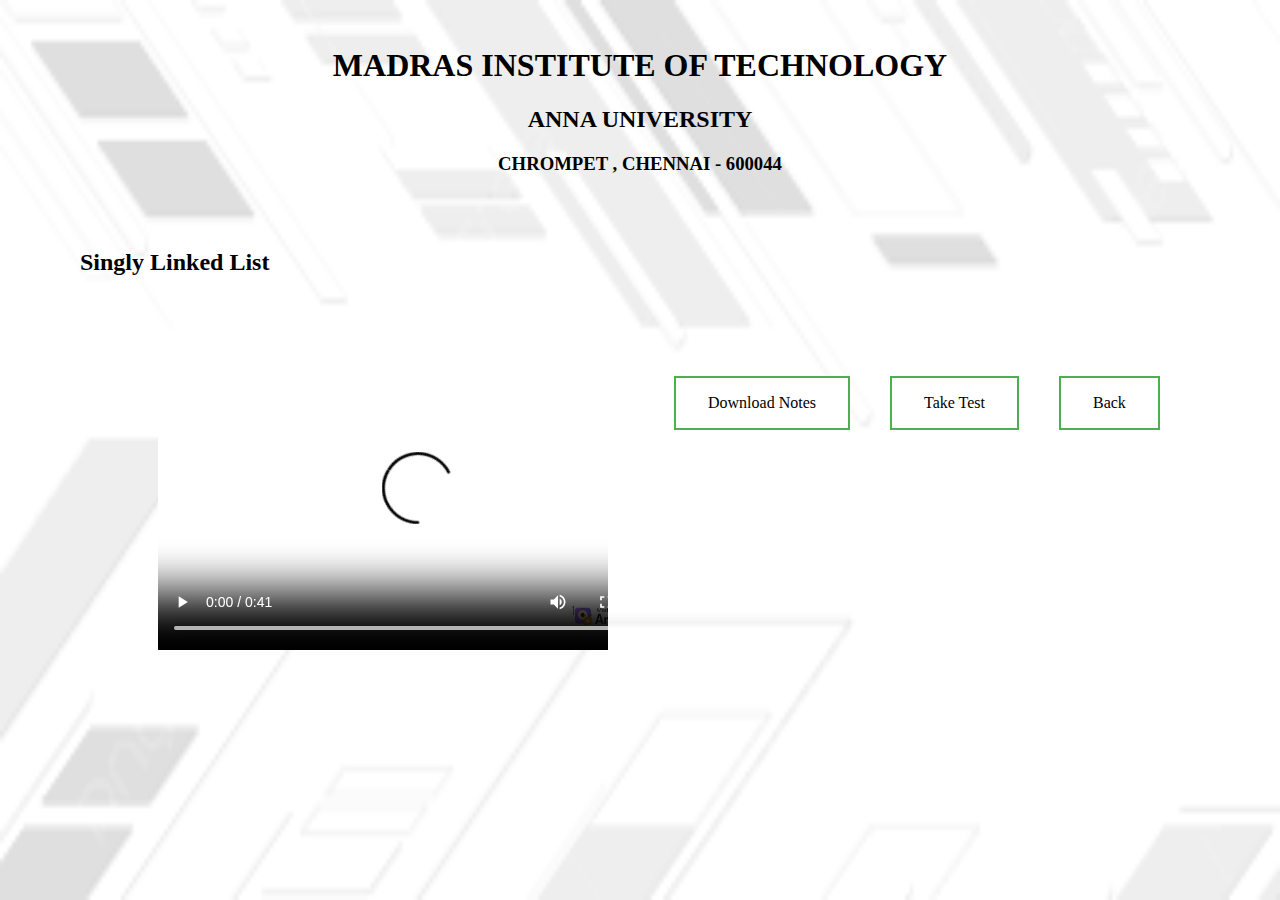
<file: sll.html>
<!DOCTYPE html>
<html>
<head>
<link rel="stylesheet" href="intro.css">
<title>Linked List - Introduction</title>
</head>
<body><br>
<center><h1>MADRAS INSTITUTE OF TECHNOLOGY</h1>
<h2>ANNA UNIVERSITY</h2>
<h3>CHROMPET , CHENNAI - 600044</h3></center>
<br><br>
<h2>&emsp;&emsp;&emsp;Singly Linked List</h2><br>
<!-- about me section starts -->
    <section class="about" id="about">
      <div class="box-container">
        <div class="box">
          <div class="image"><br><br>
            <video width="520" height="300" controls>
      <source src="sll.mp4" type="video/mp4">
     
    </video>
          </div>
        </div>
        <div class="box">
          <h1 class="heading"><span></span></h1><br><br>        
          <a href="https://drive.google.com/file/d/1OZFDQqR1Iv7Nv1tS7NnZ-fal0RLcodSL/view?usp=sharing"class="btn" target="_blank">Download Notes</a>&emsp;&emsp;
          <a href="https://quizizz.com/embed/quiz/6426cb450a7798001ded1cb9" class="btn">Take Test</a>&emsp;&emsp;
          <a href="index.html" class="btn">Back</a>
        </div>
      </div>
    </section>
</body>
</html>
</file>
<file: intro.css>
/* about */
.about .box-container .box .image {
  height: 100%;
  overflow: hidden;
}

.about .box-container .box .image img {
  width: 100%;
  height: 100%;
  object-fit: cover;
  
}

.about .box-container {
  display: grid;
  grid-template-columns: repeat(auto-fit, minmax(30rem, 1fr));
  gap: 4rem;
}

.about .box-container .box p {
  color: var(--dark-gray);
  margin-bottom: 2rem;
  font-size: 1.7rem;
  letter-spacing: 0.1rem;
  line-height: 1.5;
  text-transform: none;
}

/* utlity class */
.btn {
  border: none;
  color: white;
  padding: 16px 32px;
  text-align: center;
  text-decoration: none;
  display: inline-block;
  font-size: 16px;
  margin: 4px 2px;
  transition-duration: 0.4s;
  cursor: pointer;
  
}

.btn {
  background-color: white; 
  color: black;  
  border: 2px solid #4CAF50;
}

.btn:hover {
  background-color: #4CAF50;
  color: white;
}

body {
  background-image: url('bg1.png');
  background-repeat: no-repeat;
  background-attachment: fixed;
  background-size: 100% 100%;
}
.image{
    margin:0px 0px 0px 150px;
}
</file>
